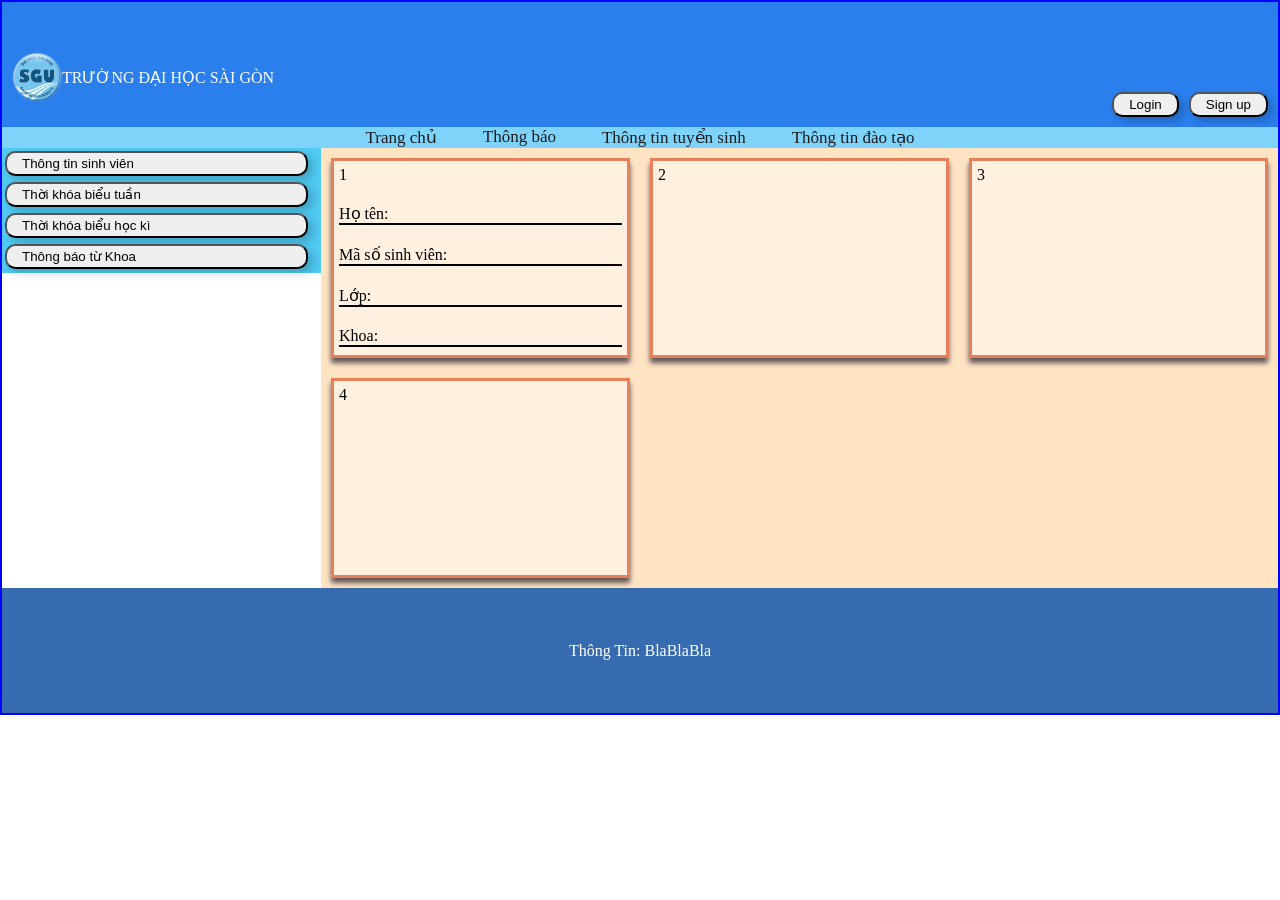
<file: index.html>
<!DOCTYPE html>
<html lang="vi">
  <head>
    <meta charset="UTF-8" />
    <meta name="viewport" content="width=device-width, initial-scale=1.0" />
    <link
      rel="shortcut icon"
      href="img/SGU_icon (2)/android-chrome-192x192.png"
      type="image/x-icon"
    />
    <link
      rel="shortcut icon"
      href="img/SGU_icon (2)/android-chrome-512x512.png"
      type="image/x-icon"
    />
    <link
      rel="shortcut icon"
      href="img/SGU_icon (2)/apple-touch-icon.png"
      type="image/x-icon"
    />
    <link
      rel="shortcut icon"
      href="img/SGU_icon (2)/favicon-16x16.png"
      type="image/x-icon"
    />
    <link
      rel="shortcut icon"
      href="img/SGU_icon (2)/favicon-32x32.png"
      type="image/x-icon"
    />
    <link
      rel="shortcut icon"
      href="img/SGU_icon (2)/favicon.ico"
      type="image/x-icon"
    />
    <link rel="stylesheet" href="./NoiChuaCss/CssHead.css" />
    <title>Giao diện web hoàn chỉnh</title>
  </head>
  <body>
    <div class="main">
      <div class="Head">
        <div class="Left_head">
          <div>
            <a href="https://www.sgu.edu.vn/" target="_blank"
              ><img src="img/SGU-LOGO.png" alt="SGU" width="50px"
            /></a>
          </div>
          <p>TRƯỜNG ĐẠI HỌC SÀI GÒN</p>
        </div>
        <div class="Right_head">
          <div><button>Login</button></div>
          <div><button>Sign up</button></div>
        </div>
      </div>
      <div class="TopMenu">
        <ul class="taskbar">
          <li><a href="#" target="_blank">Trang chủ</a></li>
          <li>
            <a href="">Thông báo</a>
            <ul class="sub_taskbar">
              <li><a href="">Thông báo 1</a></li>
              <li>
                <a href="">Thông báo 2</a>
                <ul class="end_taskbar">
                  <li><a href="">Sinh viên</a></li>
                  <li><a href="">Lớp học</a></li>
                  <li><a href="">Thông báo môn học</a></li>
                  <li><a href="">Thời gian biểu</a></li>
                </ul>
              </li>
              <li><a href="">Thông báo 3</a></li>
            </ul>
          </li>
          <li><a href="">Thông tin tuyển sinh</a></li>
          <li><a href="">Thông tin đào tạo</a></li>
        </ul>
      </div>
      <div class="Content">
        <div class="leftCT">
          <div><button>Thông tin sinh viên</button></div>
          <div><button>Thời khóa biểu tuần</button></div>
          <div><button>Thời khóa biểu học kì</button></div>
          <div><button>Thông báo từ Khoa</button></div>
        </div>
        <div class="Content_ct">
          <div class="border">
            <div>
              1
              <p>Họ tên:</p>
              <hr />
              <p>Mã số sinh viên:</p>
              <hr />
              <p>Lớp:</p>
              <hr />
              <p>Khoa:</p>
              <hr />
            </div>
            <div>2</div>
            <div>3</div>
          </div>
          <div class="border">
            <div>4</div>
          </div>
        </div>
      </div>
      <div class="Footer">Thông Tin: BlaBlaBla</div>
    </div>
  </body>
</html>
</file>
<file: NoiChuaCss/CssHead.css>
* {
  box-sizing: border-box;
}

html,
body {
  min-width: 550px;
  margin: 0;
  padding: 0;
}
ul {
  list-style-type: none;
}
.main {
  border: solid 2px blue;
}
.Head {
  background-color: rgb(42, 127, 237);
  height: 125px;
}
.Left_head {
  display: flex;
  float: left;
  color: white;
  width: 50%;
  margin: 10px;
  margin-top: 50px;
}
.Right_head {
  color: white;
  display: flex;
  float: right;
  margin-top: 90px;
  margin-right: 10px;
  gap: 10px;
}

button {
  border-radius: 10.5px;
  padding-left: 15px;
  padding-right: 15px;
  padding-bottom: 3px;
  padding-top: 3px;
  box-shadow: 5px 4px 8px rgba(0, 0, 0, 0.2);
}
button:hover {
  background-color: #c1c1c1;
}
button:active {
  background-color: #c1c1c1;
}
button:focus {
  border-color: rgb(80, 203, 244);
}

.TopMenu {
  background-color: rgb(125, 211, 250);
  height: auto;
}
.TopMenu ul.taskbar {
  list-style-type: none;
  display: flex;
  justify-content: center;
  gap: 10px;
  padding: 0;
  margin: 0;
}
.TopMenu ul.taskbar li a {
  font-display: block;
  padding: 15px 18px;
  text-decoration: none;
  font-size: 17px;
}
.taskbar li {
  position: relative;
}
ul.taskbar > li > a {
  color: rgb(29, 27, 27);
}
.taskbar ul.sub_taskbar {
  position: absolute;
  background-color: rgb(109, 207, 249);
  padding: 15px 0px;
  width: 151px;
  margin-left: 17px;
  border: solid 1px rgb(179, 242, 250);
  display: none;
}
.taskbar li:hover > ul.sub_taskbar {
  display: block;
}
.taskbar ul.sub_taskbar li a {
  padding: 0;
  margin: 18px;
  border-bottom: solid 1px black;
}
.taskbar ul.sub_taskbar li:first-child {
  margin-top: -7px;
}
.taskbar ul.sub_taskbar li {
  width: 150px;
  margin-bottom: 10px;
}
.taskbar ul.sub_taskbar li:last-child {
  margin-bottom: 0px;
}
.taskbar ul.sub_taskbar li a {
  display: block;
  width: 100%;
  margin: 0;
}
.taskbar ul.sub_taskbar li a:hover {
  border-color: azure;
}

.taskbar ul.sub_taskbar li {
  position: relative;
}
.taskbar ul.end_taskbar {
  position: absolute;
  background-color: rgb(109, 207, 249);
  margin-left: 150px;
  margin-top: -30px;
  padding: 15px 0px;
  border: solid 1px rgb(179, 242, 250);
  display: none;
}
.taskbar ul.sub_taskbar li:hover > ul.end_taskbar {
  display: block;
}
.taskbar ul.end_taskbar li {
  width: 180px;
}
/*  Thiết lập border cho đẹp khi hover*/
.taskbar > li > a {
  position: relative;
}
.taskbar > li > a::before {
  position: absolute;
  height: 2px;
  width: 0px;
  background: rgb(255, 255, 255);
  content: "";
  left: 0;
  transition: 0.25s cubic-bezier(0.075, 0.82, 0.165, 1);
}
.taskbar > li:hover > a::before {
  width: 100%;
}
.taskbar > li:nth-child(1):hover > a::before {
  width: 75%;
  left: 14px;
}
.taskbar > li:nth-child(2):hover > a::before {
  width: 75%;
  left: 14px;
}
.taskbar > li:nth-child(3):hover > a::before {
  width: 90%;
  left: 14px;
}
.taskbar > li:nth-child(4):hover > a::before {
  width: 83%;
  left: 13px;
}

.Content {
  display: flex;
}
.leftCT {
  display: inline-block;
  width: 25%;
  background-color: rgb(80, 202, 243);
  color: black;
  height: 125px;
}
.leftCT button {
  width: 95%;
  margin-left: 3px;
  margin-bottom: 3px;
  margin-top: 3px;
  text-align: left;
}

.Content_ct {
  width: 75%;
  background-color: bisque;
}
.border > div {
  box-sizing: border-box;
  border: solid 3px rgb(233, 128, 90);
  width: calc(100% / 3 - 20px);
  height: 200px;
  float: left;
  margin: 10px;
  padding: 5px;
  background-color: rgb(255, 240, 223);
  box-shadow: 0 5px 5px rgb(100, 86, 86);
}
hr {
  background-color: black;
  border: solid 1px;
  margin: 0;
}
.Content p {
  margin: 0;
  margin-top: 20px;
}
.Footer {
  clear: both;
  background-color: rgb(55, 107, 175);
  color: white;
  height: 125px;

  display: flex;
  justify-content: center;
  align-items: center;
}
@media (max-width: 695px) {
  ul {
    display: block;
  }
}
</file>
